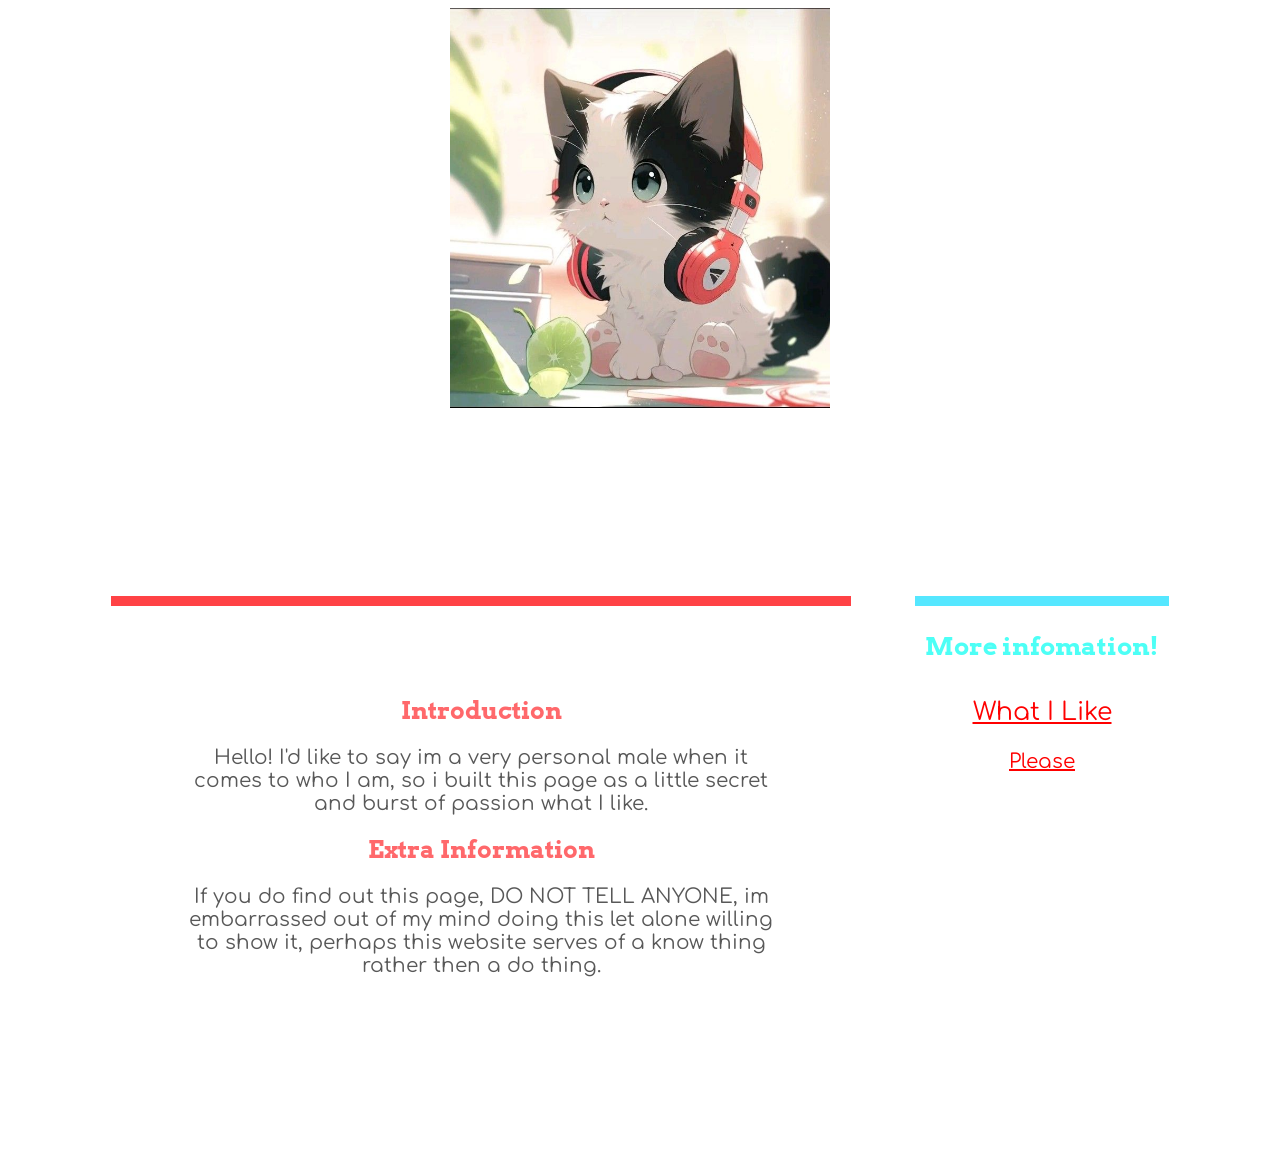
<file: index.html>
<!doctype html>
<html>
<head>
<meta charset="utf-8">
<title>Oops You Found me!!!</title>
<link rel="stylesheet" href="stylesmain.css">
</head>

<body>
    <img src="bbbfc27847b027ab937d110beac84600.jpg" width="200" height="400" alt="cat"/><br>
	<h1>Welcome to Jayme's Personal Interest!</h1>
<div class="small">
	
	<h2>Introduction</h2>
    <p class="big">Hello! I'd like to say im a very personal male when it comes to who I am, so i built this page as a little secret and burst of passion what I like.</p>
		<h2>Extra Information</h2>
	<p class="big"> If you do find out this page, DO NOT TELL ANYONE, im embarrassed out of my mind doing this let alone willing to show it, perhaps this website serves of a know thing rather then a do thing.</p>

	</div>

<div class="mall">
	
	<h3>More infomation!</h3>
	<a class="website" href="history.html">What I Like</a><br>
	<a class="fake" href="fake.html">Please</a>
	
	
	
	
	
	
	</div>
</body>
</html>
</file>
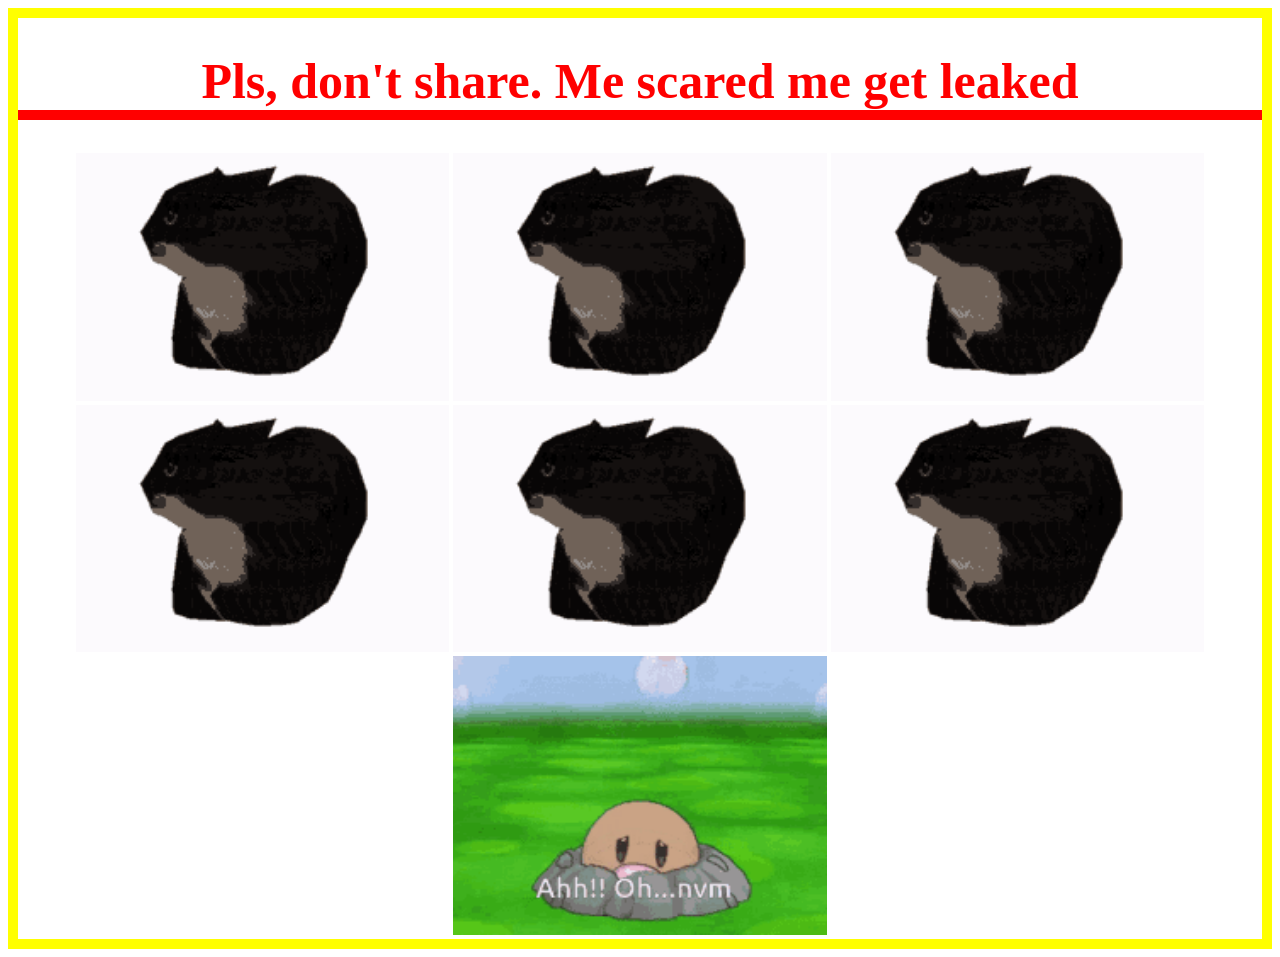
<file: fake.html>
<!doctype html>
<html>
<head>
<meta charset="utf-8">
<title>Can keep a Promise?</title>
<link rel="stylesheet" href="fake.css">
</head>
      
<body>
	<h1>Pls, don't share. Me scared me get leaked</h1>
	<img src="maxwell-maxwell-spin.gif" alt="get trolled">
	<img src="maxwell-maxwell-spin.gif" alt="get trolled">
	<img src="maxwell-maxwell-spin.gif" alt="get trolled">
	<img src="maxwell-maxwell-spin.gif" alt="get trolled">
	<img src="maxwell-maxwell-spin.gif" alt="get trolled">
	<img src="maxwell-maxwell-spin.gif" alt="get trolled">
	<img src="cute-diglett.gif" alt="favourite">
</body>
</html>
</file>
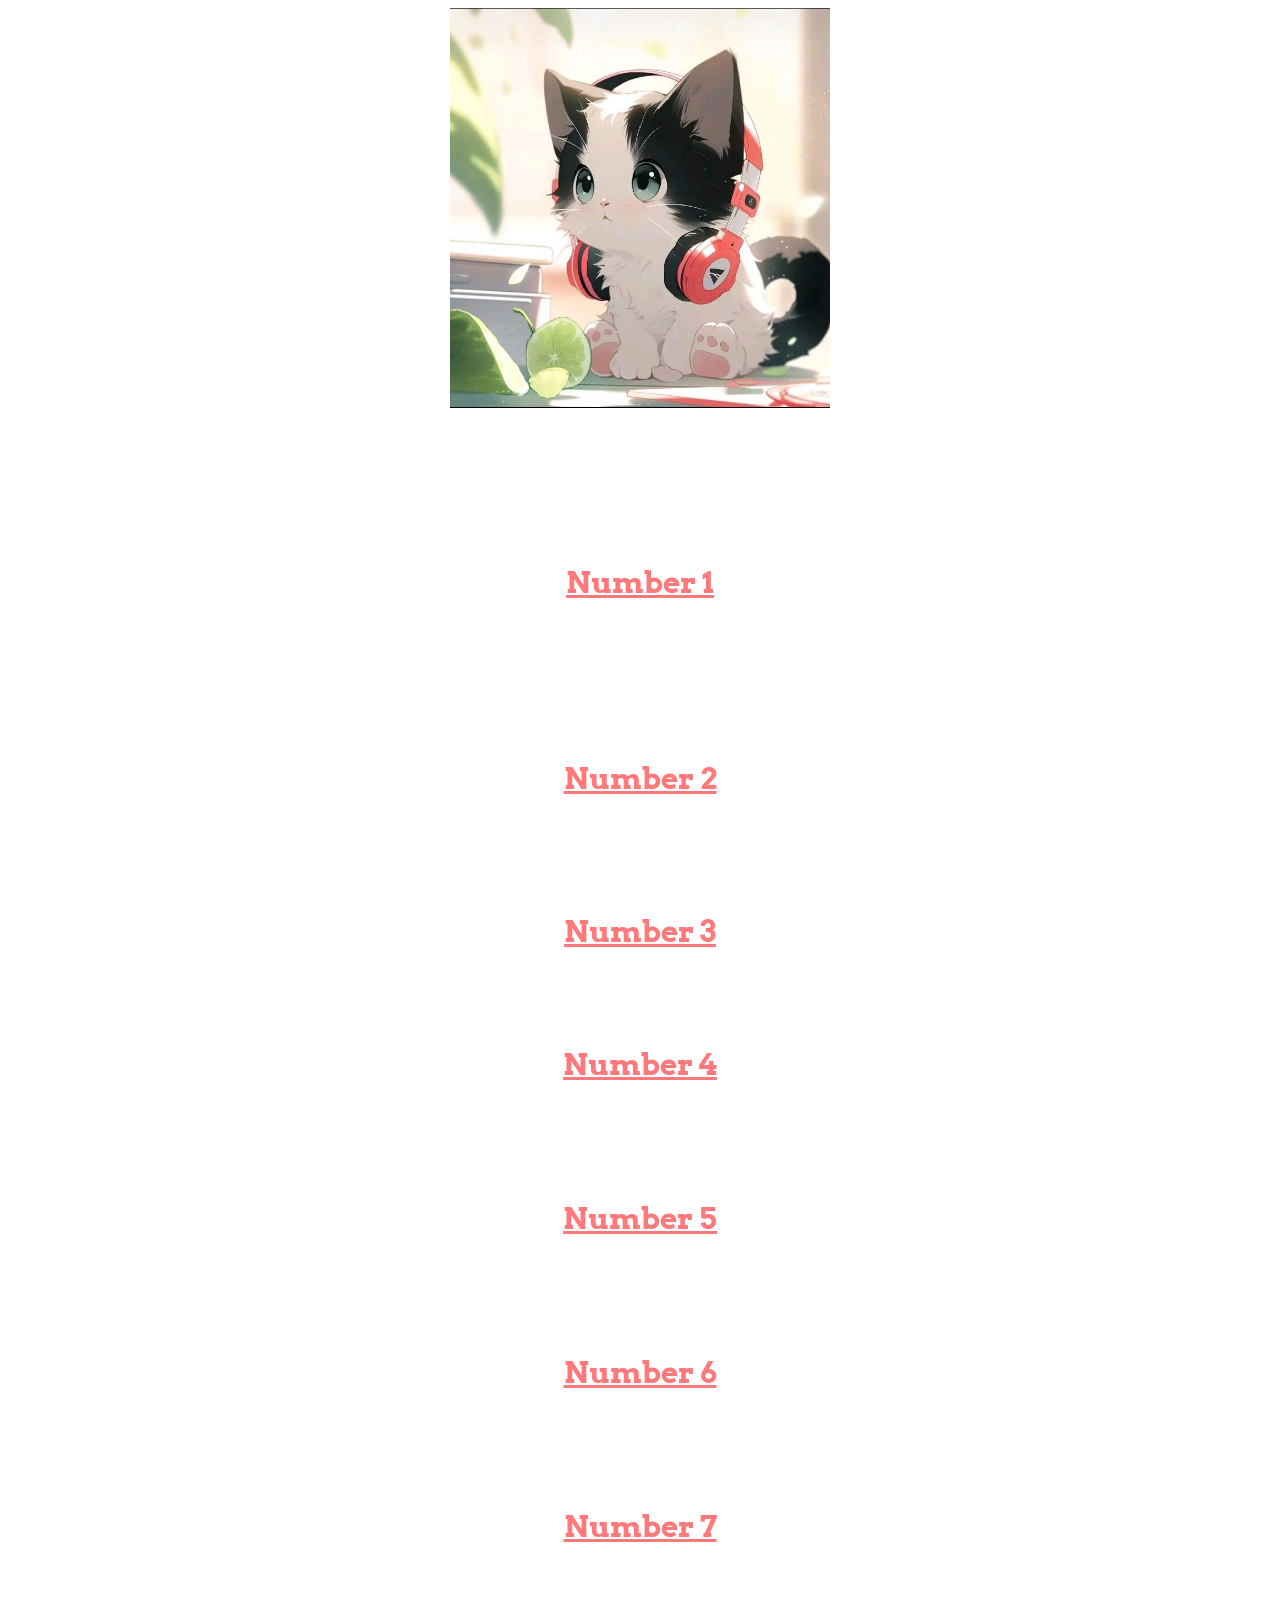
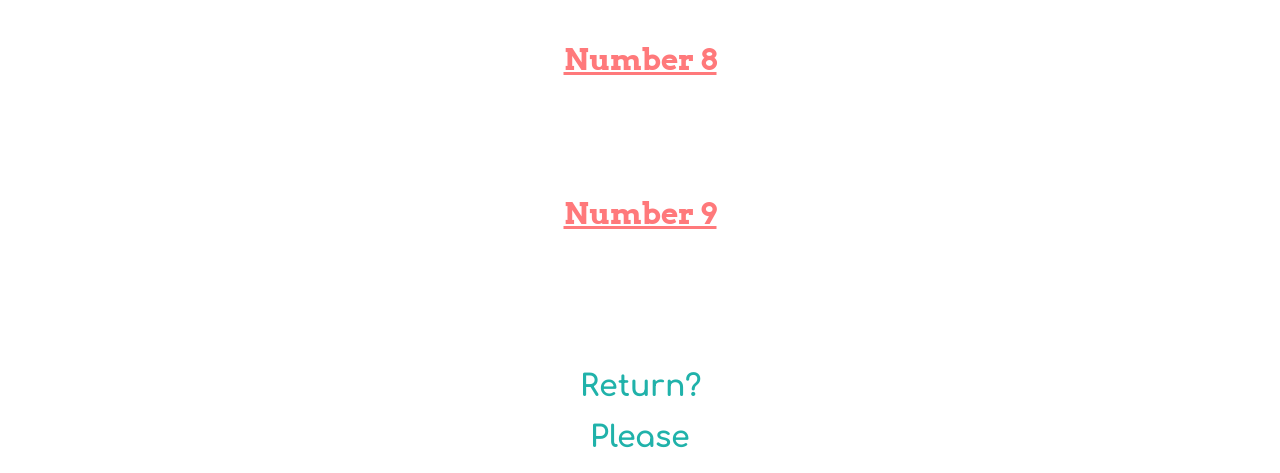
<file: history.html>
<!doctype html>
<html>
<head>
<meta charset="utf-8">
<title>Gulps</title>
<link rel="stylesheet" href="history.css">
</head>

<body>
	 <img src="bbbfc27847b027ab937d110beac84600.jpg" width="200" height="400" alt="cat"/>
	<h1>Interest</h1>
	
	<div>
	<h2>Number 1</h2>
	<p>Im A hitaku, I absolutely facinated by anime. I majorly watch romance and Iskais, but trust me Romance is the most common one. I read manga, manhwas and anime audio books. Ofc, im very secretive, actively not acknowledgeing and even disregarding it. But I do in fact love it, hence my art style. The only real action I think I watched was One Punch Man and Dr Stone????</p>
	<h2>Number 2</h2>
	<p>I love making art, especially when it comes to NSFW. Not necessarily saying im good at it but certainly want to be. Inspired by Anime and my previous passions, I want to pursue art in both traditional and digital format, Including modeling too.</p>
	<h2>Number 3</h2>
	<p>I fully support the furry community, A bit less on the homosexual side but still support it. I am on the cat person side so ye. </p>
	<h2>Number 4</h2>
	<p>Im Demi-sexual, Asexual and Bisexual (But like 99% girls) all at the same time. Perhaps a bit hypersexual but thats speculation. I additonally a melacholic but thats a bit too in depth to talk about.</p>
	<h2>Number 5</h2>
	<p>I had like two crushes (Boy/girl) throughout my whole school, one I can't really say but the other one was Mia Swanto. It wasn't really strong though since I left her from my own mental health.</p>
	<h2>Number 6</h2>
	<p>I hate people who are very obvious with what they like. Additonally people who are very easy to read. As a small note, I hate not expressing myself (my pain and shared experience).</p>
	<h2>Number 7</h2>
	<p>I am invested with FNF and the Digital circus community, not like hyper but actively support.</p>
	<h2>Number 8</h2>
	<P>Personally, I do really seek a girl/boyfriend in the future but in a way where I don't really care being left or not obtaining one (Because it contradicts my Number 9).</P>
	<h2>Number 9</h2>
	<p>Due to my depleting mental health, I created an internal philosophy which defines 7 pains a human can inhibit. Disparturement, Unobtainability, Dispair, Tortured, Emotioniful, Mishaps and Injured. Amplified by Fear, Overthinking and Lifestyle. What I hate the most is Dispair, mishaps and injured. Ask me more about this if you want.</p>
	</div>

	
	<h3><a class="home" href="index.html">Return?</a></h3>
	<h3><a class="home" href="fake.html">Please</a></h3>
	
	
	
	
	
	
	
	
	
	
	
	
	
	
	
	
	
	
	
	
	
	
	
	
	
	
</body>
</html>
</file>
<file: stylesmain.css>
@charset "utf-8";
@import url('https://fonts.googleapis.com/css2?family=Arvo:ital,wght@0,400;0,700;1,400;1,700&display=swap');
@import url('https://fonts.googleapis.com/css2?family=Arvo:ital,wght@0,400;0,700;1,400;1,700&family=Comfortaa:wght@300..700&display=swap');
/* CSS Document */

body {
	background-image: url(https://t3.ftcdn.net/jpg/02/99/83/66/360_F_299836672_LcyxCDANK4C58SFuxnnPygNMJqoQIpbT.jpg);
	background-size:cover;
	text-align:center;
}
h1 {
	text-align:center;
	font-size:55px;
	color:white;
	font-weight:bold;
	border-bottom:9px solid white;
	font-family:arvo;
	margin-bottom:100px;
}
img {
	width:30%;
	margin-bottom:-30px;
    
}
.small {
	display:inline-block;
	width:600px;
	padding:70px;
	background-color:white;
	border-top:10px solid #FF4245;
}
.mall {
	display:inline-block;
	vertical-align: top;
	margin-left: 60px;
	background-color:white;
	border-top:#55E7FF solid 10px;
	padding:0px 10px;
	padding-bottom: 378px;
}
h2 {
	color:#FF686B;
	font-family:arvo;
	text-align:center;
}
h3 {
	font-family: arvo;
	color:#4DFFF6;
	font-size:25px;
}
.big {
	font-family: comfortaa;
	color:#585858;
	font-size: 20px;
}
.website {
	color:red;
	font-size:25px;
	font-family: comfortaa;
}
.website:hover {
	color:blue;
}
.fake {
	font-size:20px;
	color:red;
	font-family: comfortaa;
}
.fake:hover {
	color:lightgreen;
}
a {
	line-height: 50px;
	padding:10px;
}
</file>
<file: fake.css>
@charset "utf-8";
@import url('https://fonts.googleapis.com/css2?family=Arvo:ital,wght@0,400;0,700;1,400;1,700&family=Boldonse&family=Comfortaa:wght@300..700&display=swap');
/* CSS Document */
body {
	text-align:center;
	border:10px solid yellow;
}
h1 {
	font-family: Boldonese;
	color:red;
	border-bottom:10px solid red;
	font-size:50px;
}
img {
	width:30%;
}
</file>
<file: history.css>
@charset "utf-8";
@import url('https://fonts.googleapis.com/css2?family=Arvo:ital,wght@0,400;0,700;1,400;1,700&display=swap');
@import url('https://fonts.googleapis.com/css2?family=Arvo:ital,wght@0,400;0,700;1,400;1,700&family=Comfortaa:wght@300..700&display=swap');
@import url('https://fonts.googleapis.com/css2?family=Arvo:ital,wght@0,400;0,700;1,400;1,700&family=Boldonse&family=Comfortaa:wght@300..700&display=swap');
/* CSS Document */
body {
	background-image: url(https://t3.ftcdn.net/jpg/02/99/83/66/360_F_299836672_LcyxCDANK4C58SFuxnnPygNMJqoQIpbT.jpg);
	background-size:cover;
	text-align:center;
}
h1 {
	color:white;
	font-family: arvo;
	font-size:55px;
	Border-bottom:10px solid white;
	font-weight:bold;
}
img {
	width:30%;
}
h2 {
	color:#FF797B;
	font-family: arvo;
	text-decoration: underline;
	font-size:30px;
}
p {
	margin-bottom: 50px;
}
a {
	text-decoration: none;
	color:lightseagreen;
	font-size:20px;
	font-family:comfortaa;
}
a:hover {
	color:lightgreen;
	text-decoration: underline;
}
p {
	font-family:comfortaa;
	color:white;
	font-size:19px;
}
.home {
	font-size: 30px
}
</file>
